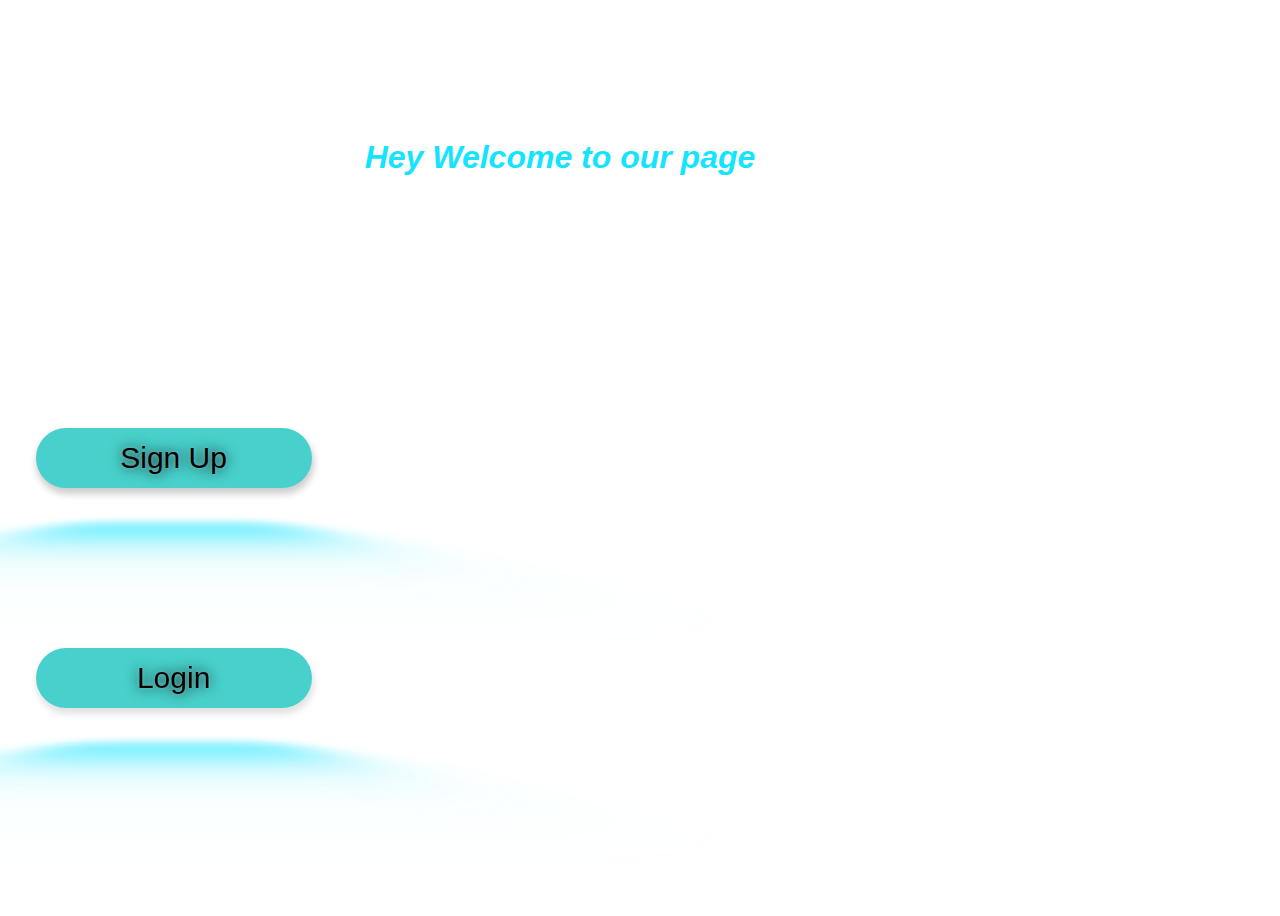
<file: index.html>
<!DOCTYPE html>
<html lang="en">
<head>
    <meta charset="UTF-8">
    <meta name="viewport" content="width=device-width, initial-scale=1.0">
    <link rel="stylesheet" href="style.css">
    <link rel="preconnect" href="https://fonts.gstatic.com">
<link href="https://fonts.googleapis.com/css2?family=Balsamiq+Sans:wght@700&display=swap" rel="stylesheet">

    <title>Landing Page</title>
    <style>
        /* Add CSS Styles as needed */
        body { font-family: Arial, sans-serif; }
        .button { padding: 10px 15px; margin: 5px; }
        
    </style>
</head>
<body>
    <h1> Hey Welcome to our page</h1>
    <button   class="button" id="signup">Sign Up</button>
    <button class="button" id="login">Login</button>

    <script>
        document.getElementById('signup').addEventListener('click', function() {
            window.location.href = './signup.html';
        });

        document.getElementById('login').addEventListener('click', function() {
            window.location.href = './login.html';
        });
    </script>
</body>
</html>
</file>
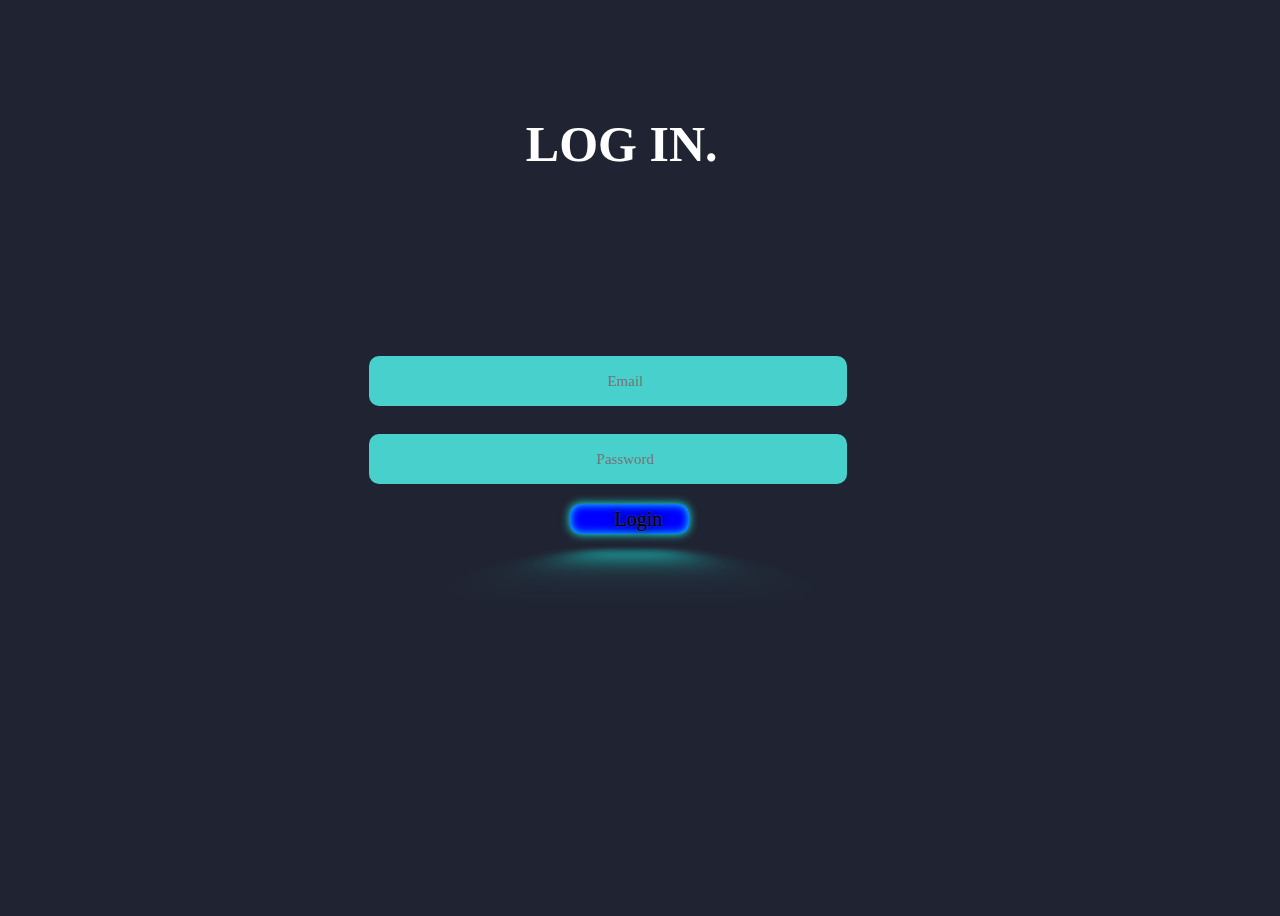
<file: login.html>
<!DOCTYPE html>
<html lang="en">
<head>
    <meta charset="UTF-8">
    <meta http-equiv="X-UA-Compatible" content="IE=edge">
    <meta name="viewport" content="width=device-width, initial-scale=1.0">

    <link rel="preconnect" href="https://fonts.gstatic.com">
    <link href="https://fonts.googleapis.com/css2?family=Balsamiq+Sans:wght@700&display=swap" rel="stylesheet">

    <link rel="stylesheet" href="login.css">
    <title>Login</title>
    <!-- Add CSS here -->
</head>
<body>
    <h1>LOG IN.</h1>
    <form id="login-form">
        <input type="email" id="email" placeholder="Email" required><br><br><br>
        <input type="password" id="password" placeholder="Password" required><br>
        <button id="li" class="neon-button" type="submit" >Login</button>
    </form>

    <script>
        function handleLogin(event) {
            event.preventDefault();
            const email = document.getElementById('email').value;
            const password = document.getElementById('password').value;
            const userData = JSON.parse(localStorage.getItem(email));

            if (userData && userData.password === password) {
                // Redirect to todo page and store email in session to use later
                sessionStorage.setItem('currentUser', email);
                window.location.href = './todo.html';
            } else {
                alert('Invalid credentials or user does not exist.');
            }
        }

        document.getElementById('login-form').addEventListener('submit', handleLogin);
    </script>
</body>
</html>
</file>
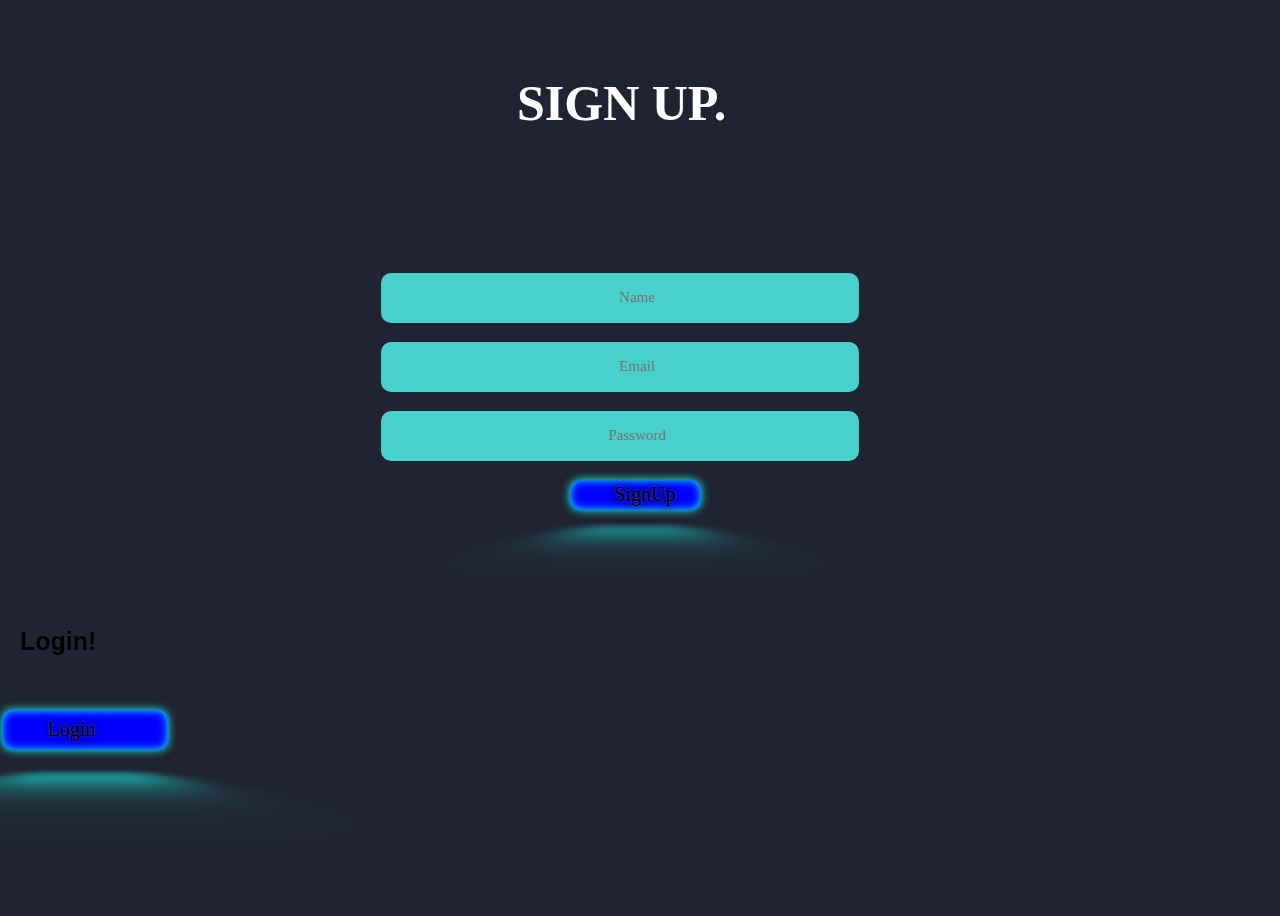
<file: signup.html>
<!DOCTYPE html>
<html lang="en">
<head>
    <meta charset="UTF-8">
    <meta name="viewport" content="width=device-width, initial-scale=1.0">
    <link rel="stylesheet" href="signup.css">

    <link rel="preconnect" href="https://fonts.gstatic.com">
    <link href="https://fonts.googleapis.com/css2?family=Balsamiq+Sans:wght@700&display=swap" rel="stylesheet">
    

    <title>Sign Up</title>
    <!-- Add CSS here -->
    <script>
        function redirectToLogin() {
            window.location.href = './login.html';
        }

        function signUp(event) {
            event.preventDefault();
            const name = document.getElementById('name').value;
            const email = document.getElementById('email').value;
            const password = document.getElementById('password').value;

            // Check if user already exists
            if (localStorage.getItem(email)) {
                alert('User already exists. Please log in.');
                redirectToLogin();
                return;
            }

            // Store the user's details in local storage
            localStorage.setItem(email, JSON.stringify({ name, password }));
            alert('Signup successful!');

            // Redirect to login page
            redirectToLogin();
        }
    </script>
</head>
<body>
    <h1 id="sign" >SIGN UP.</h1><br>
    <form id="signup-form">
        
        <input type="text" id="name" placeholder="Name" required><br><br>
        <input type="email" id="email" placeholder="Email" required><br><br>
        <input type="password" id="password" placeholder="Password" required><br><br>
        <button   class="neon-button" id="btn"  type="submit">SignUp</button>
    </form>
    <h1  id="log">Login! </h1>
     <button  class="neon-button" id="bn"  onclick="redirectToLogin()">Login </button></p>

    <script>
        document.getElementById('signup-form').addEventListener('submit', signUp);
    </script>
</body>
</html>
</file>
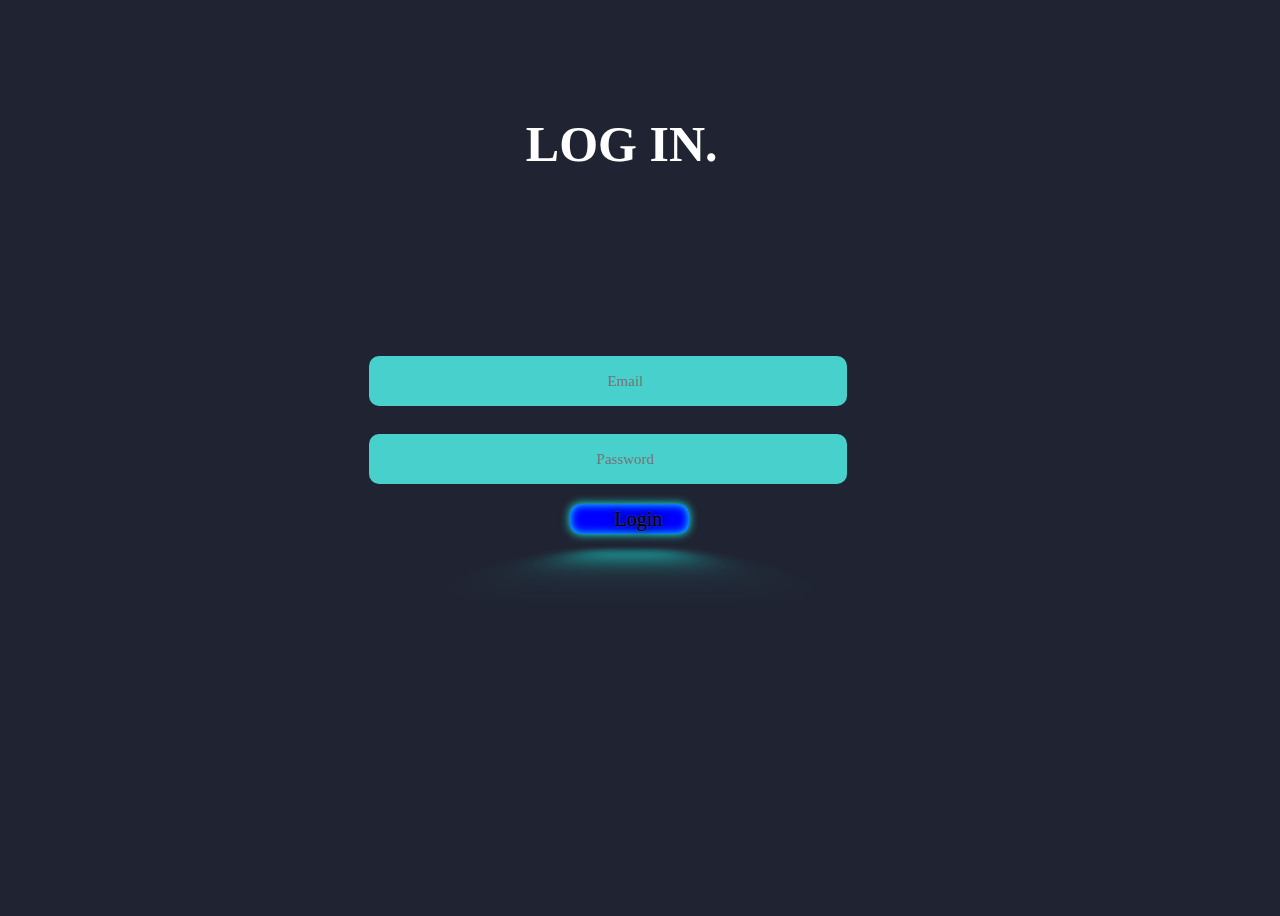
<file: todo.html>
<!DOCTYPE html>
<html lang="en">
<head>
    <meta charset="UTF-8">
    <meta name="viewport" content="width=device-width, initial-scale=1.0">
    <link rel="stylesheet" href="todo.css">
    <link rel="preconnect" href="https://fonts.gstatic.com">


    <link rel="stylesheet" href="https://cdnjs.cloudflare.com/ajax/libs/font-awesome/6.4.2/css/all.min.css" integrity="sha512-z3gLpd7yknf1YoNbCzqRKc4qyor8gaKU1qmn+CShxbuBusANI9QpRohGBreCFkKxLhei6S9CQXFEbbKuqLg0DA==" crossorigin="anonymous" referrerpolicy="no-referrer" />



    <title>Todo Page</title>
    <!-- Add CSS here -->
    <style>
        table {
            width: 100%;
            border-collapse: collapse;
            margin-top: 20px;
        }

        table, th, td {
            border: 1px solid black;
        }

        th, td {
            padding: 10px;
            text-align: left;
        }

        th {
            background-color: #f2f2f2;
        }

        .edit-btn, .delete-btn {
            cursor: pointer;
            color: blue;
            margin-right: 5px;
        }
    </style>
</head>
<body>
    <button id="out" class="neon-button" type="button" onclick="logout()">Logout</button>
    <h1  id="todo" >Add To-do List.</h1>
    <div id="greeting"></div>
    
    <!-- Add form for adding todos -->
    <form id="todoForm">
        <label id="too" for="todoInput">  Todo.</label>
        <input   type="text" id="todoInput" required><br><br>
        
        <label  id="des" for="descriptionInput">Description.</label>
        <input type="text" id="descriptionInput" required>

        <button     id="to" class="neon-button" type="button" onclick="addTodo()">Add</button>
        <button id="del"  class="neon-button"  type="button" onclick="deleteAll()">Delete All</button>
    </form>

    <!-- Todo list table -->
    <table id="todoTable">
        <thead>
            <tr id="trd"   >
                <th>Serial No</th>
                <th>Todo Item</th>
                <th>Description</th>
                <th><i class="fa-solid fa-pen-to-square"></i> Edit</th>
                <th> <i class="fa-solid fa-trash"></i>  Delete</th>
            </tr>
        </thead>
        <tbody id="todoListBody">
            <th>   <i class="fa-solid fa-pen-to-square"></i> </th>

            <!-- Todo items will be added here dynamically -->
        </tbody>
    </table>
<!-- ... (your existing HTML code) ... -->

<script>
    document.addEventListener('DOMContentLoaded', function() {
        const currentUser = sessionStorage.getItem('currentUser');
        if (!currentUser) {
            alert('No user found. Please login.');
            window.location.href = './login.html';
        } else {
            const userData = JSON.parse(localStorage.getItem(currentUser));
            document.getElementById('greeting').textContent = `Welcome, ${userData.name}`;
        }
    });

    function addTodo() {
        const todoInput = document.getElementById('todoInput').value;
        const descriptionInput = document.getElementById('descriptionInput').value;

        // Validate input
        if (!todoInput || !descriptionInput) {
            alert('Please enter both todo and description.');
            return;
        }

        // Get the existing todos or initialize an empty array
        const todos = JSON.parse(localStorage.getItem('todos')) || [];

        // Add the new todo
        todos.push({ todo: todoInput, description: descriptionInput });

        // Save the updated todos
        localStorage.setItem('todos', JSON.stringify(todos));

        // Clear input fields
        document.getElementById('todoInput').value = '';
        document.getElementById('descriptionInput').value = '';

        // Render the todos
        renderTodos();
    }

    function renderTodos() {
        const todoListBody = document.getElementById('todoListBody');
        todoListBody.innerHTML = ''; // Clear existing rows

        // Get the todos from localStorage
        const todos = JSON.parse(localStorage.getItem('todos')) || [];

        // Loop through todos and create table rows
        todos.forEach((todo, index) => {
            const row = document.createElement('tr');
            row.innerHTML = `
                <td>${index + 1}</td>
                <td>${todo.todo}</td>
                <td>${todo.description}</td>
                <td><span class="edit-btn" onclick="editTodo(${index})">&#9998;</span></td>
                <td><span class="delete-btn" onclick="deleteTodo(${index})">&#128465;</span></td>
            `;
            todoListBody.appendChild(row);
        });
    }

    
    function logout() {
            // Clear the current user session
            sessionStorage.removeItem('currentUser');

            // Redirect to the landing page (index.html)
            window.location.href = './index.html';
        }

    function deleteAll() {
            // Ask for confirmation before deleting all todos
            const confirmDelete = confirm('Are you sure you want to delete all todos?');
            if (confirmDelete) {
                // Remove all todos from localStorage
                localStorage.removeItem('todos');

                // Render the updated todos (empty list)
                renderTodos();
            }
        }

    function editTodo(index) {
    // Implement edit functionality here if needed
    // You can pre-fill the form with the existing todo data for editing
    // and update the localStorage accordingly
    // Remember to call renderTodos() after updating the todo
    const todos = JSON.parse(localStorage.getItem('todos')) || [];
    const todoToEdit = todos[index];

    // Check if todoToEdit is defined (indicating edit mode)
    if (todoToEdit) {
        // Prompt the user for the new todo value
        const newTodo = prompt('Edit Todo:', todoToEdit.todo);

        // Update the todo only if the user entered a new value
        if (newTodo !== null) {
            todoToEdit.todo = newTodo;
            localStorage.setItem('todos', JSON.stringify(todos));

            // Render the updated todos
            renderTodos();
        }
    } else {
        // Handle the case where todoToEdit is not defined (e.g., user clicked edit without selecting a todo)
        alert('Please select a todo to edit.');
    }
}


    function deleteTodo(index) {
        // Implement delete functionality here
        // You need to remove the todo at the specified index from localStorage
        // and then call renderTodos() to update the todo list on the page
        const todos = JSON.parse(localStorage.getItem('todos')) || [];
        todos.splice(index, 1);
        localStorage.setItem('todos', JSON.stringify(todos));

        // Render the updated todos
        renderTodos();
    }

    // Initial rendering of todos
    renderTodos();
</script>
</body>
</html>





   
    
</body>
</html>
</file>
<file: style.css>
body{
    background-color: rgb(20, 255, 255);
background-image: url(   https://png.pngtree.com/thumb_back/fh260/background/20210910/pngtree-ui-ux-background-illustration-of-mobile-web-development-image_860207.jpg     );
}
h1{
font-family: 'Gill Sans', 'Gill Sans MT', Calibri, 'Trebuchet MS', sans-serif;
text-align: center;
font-style: italic;
}

#signup{

    background-color: mediumturquoise;
    color: black;
    font-family: 'Gill Sans', 'Gill Sans MT', Calibri, 'Trebuchet MS', sans-serif;
    text-transform: capitalize;
    margin: 10px;
    padding: 10px;
    font-size: 15px;
    font-weight: 500;
    height: 60px;
    width: 25%;
    border: none;
    border-radius: 30px;
    outline: none;
    
    cursor: pointer;
    transition: .3s ease-in-out;
    box-shadow: 1px 5px 7px 1px rgba(0, 0, 0, 0.2);
    font-size: 30px;
    left: -35%;
}


#login{


    background-color: mediumturquoise;
    color: black;
    font-family: 'Gill Sans', 'Gill Sans MT', Calibri, 'Trebuchet MS', sans-serif;
    text-transform: capitalize;
    margin: 10px;
    padding: 10px;
    font-size: 15px;
    font-weight: 500;
    height: 60px;
    width: 25%;
    border: none;
    border-radius: 30px;
    outline: none;
    cursor: pointer;
    transition: .3s ease-in-out;
    box-shadow: 1px 5px 7px 1px rgba(0, 0, 0, 0.116);
    font-size: 30px;
    left: -35%;
    top: -80px;
}



:root {
    --clr-neon: hsl(187, 100%, 54%);
    /*--clr-bg: hsl(215, 21%, 16%);*/
    background-image: url( https://bs-uploads.toptal.io/blackfish-uploads/components/blog_post_page/content/cover_image_file/cover_image/1107890/regular_1708x683_0904_TV_UI_Design_Lina_Newsletter-2a0d0ff61a1a29ecc34926b5197e7747.png  );
  }
  
  *,
  *::before,
  *::after {
    box-sizing: border-box;
  }
  
  body {
    min-height: 100vh;
    display: grid;
    place-items: center;
    background: var(--clr-bg);
    font-family: "Balsamiq Sans", cursive;
    color: var(--clr-neon);
    padding-right: 10rem;
  }
  
  .button {
    font-size: 4rem;
  
    display: inline-block;
    cursor: pointer;
    text-decoration: none;
    color: var(--clr-neon);
    border: var(--clr-neon) 0.125em solid;
    padding: 0.25em 1em;
    border-radius: 0.25em;
  
    text-shadow: 0 0 0.125em hsl(0 0% 100% / 0.3), 0 0 0.45em currentColor;
  
    box-shadow: inset 0 0 0.5em 0 var(--clr-neon), 0 0 0.5em 0 var(--clr-neon);
  
    position: relative;
  }
  
  .button::before {
    pointer-events: none;
    content: "";
    position: absolute;
    background: var(--clr-neon);
    top: 120%;
    left: 0;
    width: 100%;
    height: 100%;
  
    transform: perspective(1em) rotateX(40deg) scale(1, 0.35);
    filter: blur(1em);
    opacity: 0.7;
  }
  
  .button::after {
    content: "";
    position: absolute;
    top: 0;
    bottom: 0;
    left: 0;
    right: 0;
    box-shadow: 0 0 2em 0.5em var(--clr-neon);
    opacity: 0;
    background-color: var(--clr-neon);
    z-index: -1;
    transition: opacity 100ms linear;
  }
  
  .button:hover,
  .button:focus {
    color: var(--clr-bg);
    text-shadow: none;
  }
  
  .button:hover::before,
  .button:focus::before {
    opacity: 1;
  }
  .button:hover::after,
  .button:focus::after {
    opacity: 1;
  }
</file>
<file: login.css>
#email{
    
    background-color: mediumturquoise;
    position: relative;
    top: -230px;
    left: -30%;
    color: black;
    width: 200%;
    text-align: center;
    bottom: 100px;
    
    font-size: 15px;
    
    
    height: 50px;
    
    padding: 0 10px 0 45px;
    border: none;
    border-radius: 10px;
    outline: none;
    transition: .5s ease;
    
    font-family: Cambria, Cochin, Georgia, Times, 'Times New Roman', serif;



}


#password{
    

    background-color: mediumturquoise;
    position: relative;
    top: -240px;
    left: -30%;
    color: black;
    width: 200%;
    text-align: center;
    bottom: 100px;
    
    font-size: 15px;
    
    
    height: 50px;
    
    padding: 0 10px 0 45px;
    border: none;
    border-radius: 10px;
    outline: none;
    transition: .5s ease;
    
    font-family: Cambria, Cochin, Georgia, Times, 'Times New Roman', serif;


    }

h1{

    color: darkmagenta;
font-family: Impact, Haettenschweiler, 'Arial Narrow Bold', sans-serif;
text-align: justify ;

    position: relative;
    
right: -4%;
    color: white;
    width: 200%;
    text-align: center;

    font-size: 50px;
    
    top: -80px;
    height: 50px;
    
    padding: 0 10px 0 45px;
    border: none;
    border-radius: 10px;
    outline: none;
    transition: .5s ease;

font-family: Cambria, Cochin, Georgia, Times, 'Times New Roman', serif;


}


#li{


    text-align: left;
    background-color: blue;
    position: relative;
    top: -220px;
    
    color: black;
    width: 50%;
    border-radius: 10px;
    font-size: 20px;
    height: 30px;
    outline: none;
    padding: 0 10px 0 45px;
    border: none;
    border-radius: 10px;

    transition: .5s ease;

font-family: Cambria, Cochin, Georgia, Times, 'Times New Roman', serif;
right: -54%;


}


:root {
    --clr-neon: hsl(177, 100%, 54%);
    --clr-bg: hsl(229, 21%, 16%);
  }
  
  *,
  *::before,
  *::after {
    box-sizing: border-box;
  }
  
  body {
    min-height: 100vh;
    display: grid;
    place-items: center;
    background: var(--clr-bg);
    font-family: "Balsamiq Sans", cursive;
    color: var(--clr-neon);
    padding-right: 10rem;
  }
  
  .neon-button {
    font-size: 4rem;
  
    display: inline-block;
    cursor: pointer;
    text-decoration: none;
    color: var(--clr-neon);
    border: var(--clr-neon) 0.125em solid;
    padding: 0.25em 1em;
    border-radius: 0.25em;
  
    text-shadow: 0 0 0.125em hsl(0 0% 100% / 0.3), 0 0 0.45em currentColor;
  
    box-shadow: inset 0 0 0.5em 0 var(--clr-neon), 0 0 0.5em 0 var(--clr-neon);
  
    position: relative;
  }
  
  .neon-button::before {
    pointer-events: none;
    content: "";
    position: absolute;
    background: var(--clr-neon);
    top: 120%;
    left: 0;
    width: 100%;
    height: 100%;
  
    transform: perspective(1em) rotateX(40deg) scale(1, 0.35);
    filter: blur(1em);
    opacity: 0.7;
  }
  
  .neon-button::after {
    content: "";
    position: absolute;
    top: 0;
    bottom: 0;
    left: 0;
    right: 0;
    box-shadow: 0 0 2em 0.5em var(--clr-neon);
    opacity: 0;
    background-color: var(--clr-neon);
    z-index: -1;
    transition: opacity 100ms linear;
  }
  
  .neon-button:hover,
  .neon-button:focus {
    color: var(--clr-bg);
    text-shadow: none;
  }
  
  .neon-button:hover::before,
  .neon-button:focus::before {
    opacity: 1;
  }
  .neon-button:hover::after,
  .neon-button:focus::after {
    opacity: 1;
  }
</file>
<file: signup.css>
#name{
background-color: mediumturquoise;
position: relative;
top: -35px;
left: -25%;
color: black;
width: 200%;
text-align: center;
bottom: 100px;

font-size: 15px;


height: 50px;

padding: 0 10px 0 45px;
border: none;
border-radius: 10px;
outline: none;
transition: .5s ease;

font-family: Cambria, Cochin, Georgia, Times, 'Times New Roman', serif;
}


#email{


    background-color: mediumturquoise;
    position: relative;
    top: -35px;
    left: -25%;
    color: black;
    width: 200%;
    text-align: center;

    font-size: 15px;
    
    
    height: 50px;
    
    padding: 0 10px 0 45px;
    border: none;
    border-radius: 10px;
    outline: none;
    transition: .5s ease;

font-family: Cambria, Cochin, Georgia, Times, 'Times New Roman', serif;
}


#password{


    background-color: mediumturquoise;
    position: relative;
    top: -35px;
    left: -25%;
    color: black;
    width: 200%;
    text-align: center;

    font-size: 15px;
    
    
    height: 50px;
    
    padding: 0 10px 0 45px;
    border: none;
    border-radius: 10px;
    outline: none;
    transition: .5s ease;

font-family: Cambria, Cochin, Georgia, Times, 'Times New Roman', serif;
}


#sign{


color: darkmagenta;
font-family: Impact, Haettenschweiler, 'Arial Narrow Bold', sans-serif;
text-align: justify ;

    position: relative;
    
right: -4%;
    color: white;
    width: 200%;
    text-align: center;

    font-size: 50px;
    
    
    height: 50px;
    
    padding: 0 10px 0 45px;
    border: none;
    border-radius: 10px;
    outline: none;
    transition: .5s ease;

font-family: Cambria, Cochin, Georgia, Times, 'Times New Roman', serif;
}

#btn{

text-align: left;
    background-color: blue;
    position: relative;
    top: -35px;
    
    color: black;
    width: 55%;
    border-radius: 10px;
    font-size: 20px;
    height: 30px;
    outline: none;
    padding: 0 10px 0 45px;
    border: none;
    border-radius: 10px;

    transition: .5s ease;

font-family: Cambria, Cochin, Georgia, Times, 'Times New Roman', serif;
right: -54%;

}
#bn{
text-align: justify;
    background-color: blue;
    position: relative;
    top: -28px;
    left: -43%;
    color: black;
    width: 15%;
    border-radius: 10px;
    font-size: 20px;
    height: 40px;
    outline: none;
    padding: 0 10px 0 45px;
    border: none;
    border-radius: 10px;
    transition: .5s ease;
font-family: Cambria, Cochin, Georgia, Times, 'Times New Roman', serif;


}
#log{

text-align: justify;

position: relative;

left: -48%;
color: black;
width: 10%;

font-size: 25px;

outline: none;
padding: 0 10px 0 45px;
border: none;
border-radius: 10px;

font-family: 'Segoe UI', Tahoma, Geneva, Verdana, sans-serif;

}



:root {
    --clr-neon: hsl(177, 100%, 54%);
    --clr-bg: hsl(229, 21%, 16%);
  }
  
  *,
  *::before,
  *::after {
    box-sizing: border-box;
  }
  
  body {
    min-height: 100vh;
    display: grid;
    place-items: center;
    background: var(--clr-bg);
    font-family: "Balsamiq Sans", cursive;
    color: var(--clr-neon);
    padding-right: 10rem;
  }
  
  .neon-button {
    font-size: 4rem;
  
    display: inline-block;
    cursor: pointer;
    text-decoration: none;
    color: var(--clr-neon);
    border: var(--clr-neon) 0.125em solid;
    padding: 0.25em 1em;
    border-radius: 0.25em;
  
    text-shadow: 0 0 0.125em hsl(0 0% 100% / 0.3), 0 0 0.45em currentColor;
  
    box-shadow: inset 0 0 0.5em 0 var(--clr-neon), 0 0 0.5em 0 var(--clr-neon);
  
    position: relative;
  }
  
  .neon-button::before {
    pointer-events: none;
    content: "";
    position: absolute;
    background: var(--clr-neon);
    top: 120%;
    left: 0;
    width: 100%;
    height: 100%;
  
    transform: perspective(1em) rotateX(40deg) scale(1, 0.35);
    filter: blur(1em);
    opacity: 0.7;
  }
  
  .neon-button::after {
    content: "";
    position: absolute;
    top: 0;
    bottom: 0;
    left: 0;
    right: 0;
    box-shadow: 0 0 2em 0.5em var(--clr-neon);
    opacity: 0;
    background-color: var(--clr-neon);
    z-index: -1;
    transition: opacity 100ms linear;
  }
  
  .neon-button:hover,
  .neon-button:focus {
    color: var(--clr-bg);
    text-shadow: none;
  }
  
  .neon-button:hover::before,
  .neon-button:focus::before {
    opacity: 1;
  }
  .neon-button:hover::after,
  .neon-button:focus::after {
    opacity: 1;
  }
</file>
<file: todo.css>
:root {
    --clr-neon: hsl(177, 100%, 54%);
    --clr-bg: hsl(229, 21%, 16%);
  }
  
  *,
  *::before,
  *::after {
    box-sizing: border-box;
  }
  
  body {
    min-height: 100vh;
    display: grid;
    place-items: center;
    background: var(--clr-bg);
    font-family: "Balsamiq Sans", cursive;
    color: var(--clr-neon);
    padding-right: 10rem;
  }
  
  .neon-button {
    font-size: 4rem;
  
    display: inline-block;
    cursor: pointer;
    text-decoration: none;
    color: var(--clr-neon);
    border: var(--clr-neon) 0.125em solid;
    padding: 0.25em 1em;
    border-radius: 0.25em;
  
    text-shadow: 0 0 0.125em hsl(0 0% 100% / 0.3), 0 0 0.45em currentColor;
  
    box-shadow: inset 0 0 0.5em 0 var(--clr-neon), 0 0 0.5em 0 var(--clr-neon);
  
    position: relative;
  }
  
  .neon-button::before {
    pointer-events: none;
    content: "";
    position: absolute;
    background: var(--clr-neon);
    top: 120%;
    left: 0;
    width: 100%;
    height: 100%;
  
    transform: perspective(1em) rotateX(40deg) scale(1, 0.35);
    filter: blur(1em);
    opacity: 0.7;
  }
  
  .neon-button::after {
    content: "";
    position: absolute;
    top: 0;
    bottom: 0;
    left: 0;
    right: 0;
    box-shadow: 0 0 2em 0.5em var(--clr-neon);
    opacity: 0;
    background-color: var(--clr-neon);
    z-index: -1;
    transition: opacity 100ms linear;
  }
  
  .neon-button:hover,
  .neon-button:focus {
    color: var(--clr-bg);
    text-shadow: none;
  }
  
  .neon-button:hover::before,
  .neon-button:focus::before {
    opacity: 1;
  }
  .neon-button:hover::after,
  .neon-button:focus::after {
    opacity: 1;
  }

  #out{


    text-align: left;
    background-color: blue;
    position: relative;
    top: -7px;
    
    color: white;
    width: 13%;
    border-radius: 10px;
    font-size: 20px;
    height: 30px;
    outline: none;
    padding: 0 10px 0 45px;
    border: none;
    border-radius: 10px;

    transition: .5s ease;

font-family: Georgia, 'Times New Roman', Times, serif;
right: -54%;





  }

  #todo{



    font-family: Impact, Haettenschweiler, 'Arial Narrow Bold', sans-serif;
    text-align: justify ;
    
        position: relative;
        
    right: -4%;
        color: white;
        width: 50%;
        text-align: center;
    
        font-size: 50px;
        
        top: -80px;
        height: 50px;
        
        padding: 0 10px 0 45px;
        border: none;
        border-radius: 10px;
        outline: none;
        transition: .5s ease;
    
    font-family: Cambria, Cochin, Georgia, Times, 'Times New Roman', serif;
    


  }


#greeting{



    font-family: Impact, Haettenschweiler, 'Arial Narrow Bold', sans-serif;
    text-align: justify ;
    
        position: relative;
   background-color: blue;
    right: 35%;
    color: white;
        width: 50%;
        text-align: center;
    
        font-size: 50px;
        
        top: -140px;
        height: 50px;
        
        padding: 0 10px 0 45px;
        border: none;
        border-radius: 10px;
        outline: none;
        transition: .5s ease;
    
    font-family: Cambria, Cochin, Georgia, Times, 'Times New Roman', serif;
    



}


#todoInput{


    
    position: relative;
    top: -100px;
    left: 15%;
    color: black;
    width: 100%;
    text-align: center;

    
    font-size: 15px;
    
    
    height: 50px;
    
    padding: 0 10px 0 45px;
    border: none;
    border-radius: 10px;
    outline: none;
    transition: .5s ease;
    
    font-family: Cambria, Cochin, Georgia, Times, 'Times New Roman', serif;



}

#descriptionInput{


    
    position: relative;
    top: -100px;
    left: 15%;
    color: black;
    width: 100%;
    text-align: center;
    
    
    font-size: 15px;
    
    
    height: 50px;
    
    padding: 0 10px 0 45px;
    border: none;
    border-radius: 10px;
    outline: none;
    transition: .5s ease;
    
    font-family: Cambria, Cochin, Georgia, Times, 'Times New Roman', serif;





}


#too{


    
    color: aquamarine;
    position: relative;
    left: -100px;
    top: -60px;
    color: white;
    width: 50%;
    border-radius: 10px;
    font-size: 20px;
    outline: none;
    padding: 0 10px 0 45px;
    border: none;
    border-radius: 10px;

    transition: .5s ease;

font-family: Georgia, 'Times New Roman', Times, serif;
font-weight: bolder;
font-size: 30px;


}


#des{

color: aquamarine;
    position: relative;
    left: -140px;
    top: -60px;
    color: white;
    width: 50%;
    border-radius: 10px;
    font-size: 20px;
    outline: none;
    padding: 0 10px 0 45px;
    border: none;
    border-radius: 10px;

    transition: .5s ease;

font-family: Georgia, 'Times New Roman', Times, serif;
font-size: 30px;

font-weight: bolder;

}



#to{



    text-align: left  ;
    background-color: blue;
    position: relative;
    top: -50px;
    
    color: white;
    width: 20%;
    border-radius: 10px;
    font-size: 20px;
    height: 50px;
    outline: none;
    padding: 0 10px 0 45px;
    border: none;
    border-radius: 10px;

    transition: .5s ease;

font-family: Georgia, 'Times New Roman', Times, serif;
left: 32%;







}



#del{

    text-align: left;
    background-color: blue;
    position: relative;
    
    top: -50px;
  color: white;
    width: 20%;
    border-radius: 10px;
    font-size: 20px;
    height: 50px;
    outline: none;
    padding: 0 10px 0 45px;
    border: none;
    border-radius: 10px;

    transition: .5s ease;

 font-family:Georgia, 'Times New Roman', Times, serif ;
left: 35%;





}






#trd{

color: blue;
background-color: cadetblue;
top: -20px;
font-family: 'Segoe UI', Tahoma, Geneva, Verdana, sans-serif;
font-size: 20px;




}
</file>
